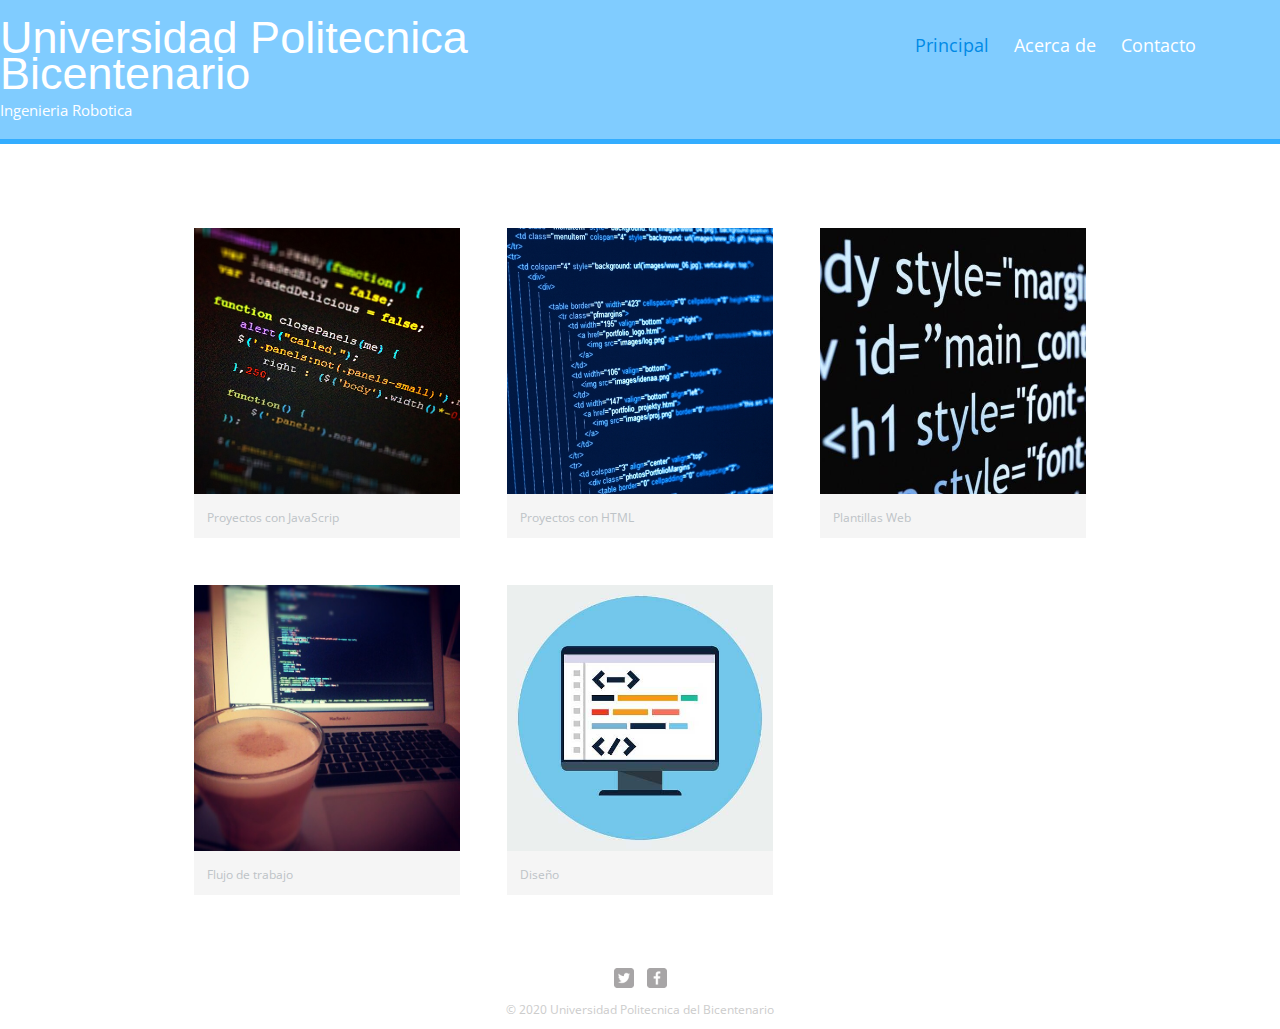
<file: index.html>
﻿<!DOCTYPE html>
<html lang="sp" dir="ltr">
  <head>
    <meta charset="utf-8">
    <meta name="viewport" content="width=device-width, initial-scale=1.0">
    <title>Blog | Robotica UPB</title>
    <link rel="stylesheet" href ="css/normalize.css">
    <link href="https://fonts.googleapis.com/css2?family=Open+Sans&display=swap" rel="stylesheet">
    <link rel="stylesheet" href ="css/main.css">
    <link rel="stylesheet" href ="css/responsive.css">
  </head>
  <body>
    <header>
      <a href="index.html" id="logo">
        <h1>Universidad Politecnica Bicentenario</h1>
        <!--comentario-->
        <h2>Ingenieria Robotica</h2>
      </a>
      <nav>
        <ul>
          <li><a href="index.html" class="selected">Principal</a></li>
          <li><a href="acerca.html">Acerca de</a></li>
          <li><a href="contacto.html">Contacto</a></li>
        </ul>
      </nav>
    </header>
    <div id="wrapper">
            <section>
              <ul id="gallery">
                <li>
                   <a href="img/coding-01.jpg">
                      <img src="img/coding-01.jpg" alt="Proyectos con JavaScrip">
                      <p>Proyectos con JavaScrip</p>
                   </a>
                </li>
                <li>
                   <a href="img/coding-02.jpg">
                      <img src="img/coding-02.jpg" alt="Proyectos con HTML">
                      <p>Proyectos con HTML</p>
                   </a>
                </li>
                <li>
                   <a href="img/coding-06.jpg">
                      <img src="img/coding-06.jpg" alt="Plantillas Web">
                      <p>Plantillas Web</p>
                   </a>
                </li>
                <li>
                   <a href="img/coding-09.jpg">
                      <img src="img/coding-09.jpg" alt="Flujo de trabajo">
                      <p>Flujo de trabajo</p>
                   </a>
                </li>
                <li>
                   <a href="img/coding-12.jpg">
                      <img src="img/coding-12.jpg" alt="Diseño">
                      <p>Diseño</p>
                   </a>
              </ul>
            </section>
  </div>
    <footer>
      <a href="https://twitter.com"><img src="img/twitter-wrap.png" alt="Twitter Logo" class="social-icon-t"> </a>
      <a href="https://www.facebook.com"><img src="img/facebook-wrap.png" alt = "Facebook Logo" class="social-icon-f"></a>
      <p>&copy; 2020 Universidad Politecnica del Bicentenario</p>
    </footer>
  </body>
</html>
</file>
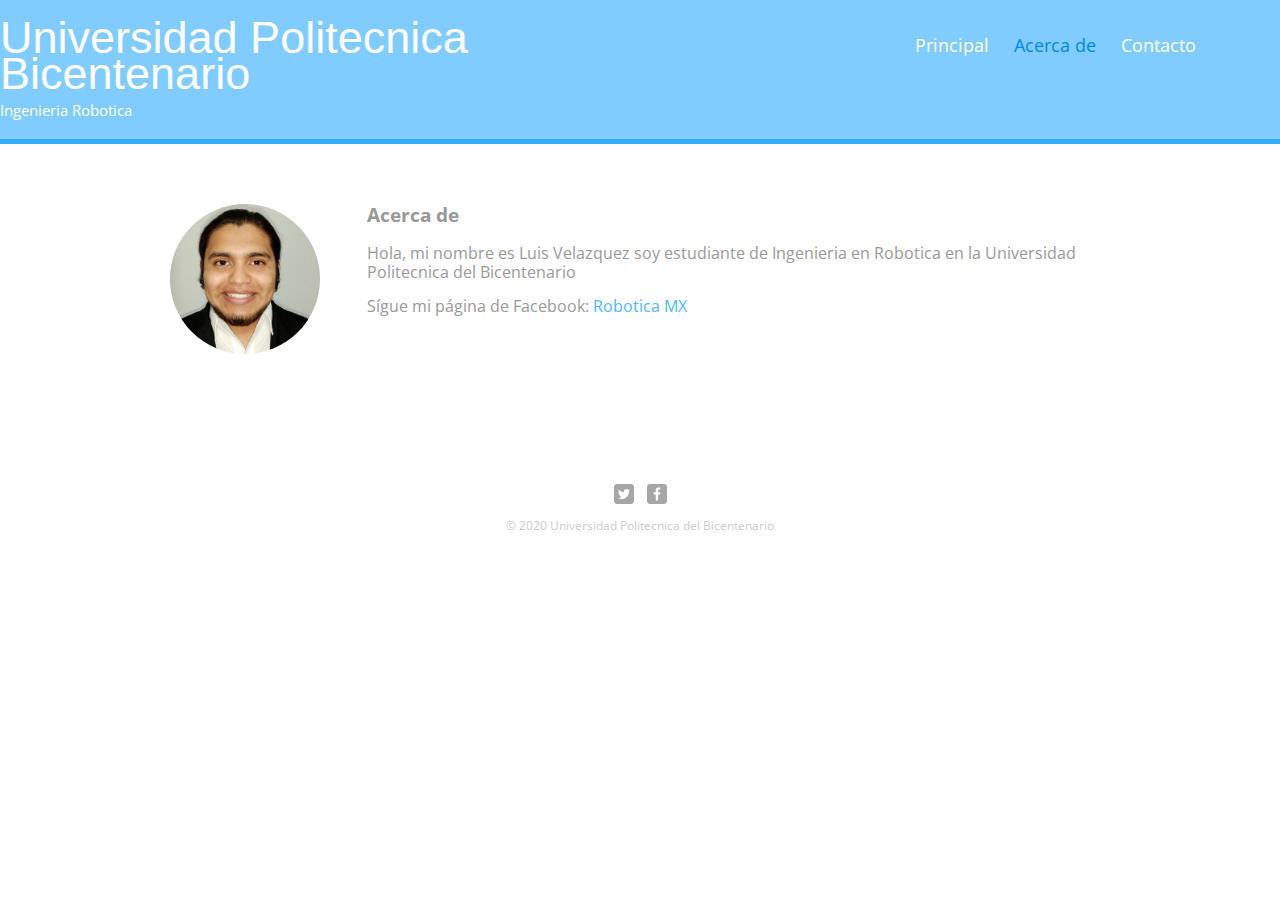
<file: acerca.html>
﻿<!DOCTYPE html>
<html lang="sp" dir="ltr">
  <head>
    <meta charset="utf-8">
    <meta name="viewport" content="width=device-width, initial-scale=1.0">
    <title>Blog | Robotica UPB</title>
    <link rel="stylesheet" href ="css/normalize.css">
    <link href="https://fonts.googleapis.com/css2?family=Open+Sans&display=swap" rel="stylesheet">
    <link rel="stylesheet" href ="css/main.css">
    <link rel="stylesheet" href ="css/responsive.css">
  </head>
  <body>
    <header>
      <a href="index.html" id="logo">
        <h1>Universidad Politecnica Bicentenario</h1>
        <!--comentario-->
        <h2>Ingenieria Robotica</h2>
      </a>
      <nav>
        <ul>
          <li><a href="index.html" >Principal</a></li>
          <li><a href="acerca.html"class="selected">Acerca de</a></li>
          <li><a href="contacto.html">Contacto</a></li>
        </ul>
      </nav>
    </header>
    <div id="wrapper">
        <section>
      <img src="img/luis.jpg" alt="Sitio de Luis" class ="profile-photo"/>
    <h3>Acerca de</h3>
    <p>Hola, mi nombre es Luis Velazquez soy estudiante de Ingenieria en Robotica en la Universidad Politecnica del Bicentenario</p>
    <p>Sígue mi página de Facebook: <a href="https://www.facebook.com/roboticamx20" target="_blank">Robotica MX</a></p>
        </section>
  </div>
    <footer>
      <a href="https://twitter.com"><img src="img/twitter-wrap.png" alt="Twitter Logo" class="social-icon-t"> </a>
      <a href="https://www.facebook.com"><img src="img/facebook-wrap.png" alt = "Facebook Logo" class="social-icon-f"></a>
      <p>&copy; 2020 Universidad Politecnica del Bicentenario</p>
    </footer>
  </body>
</html>
</file>
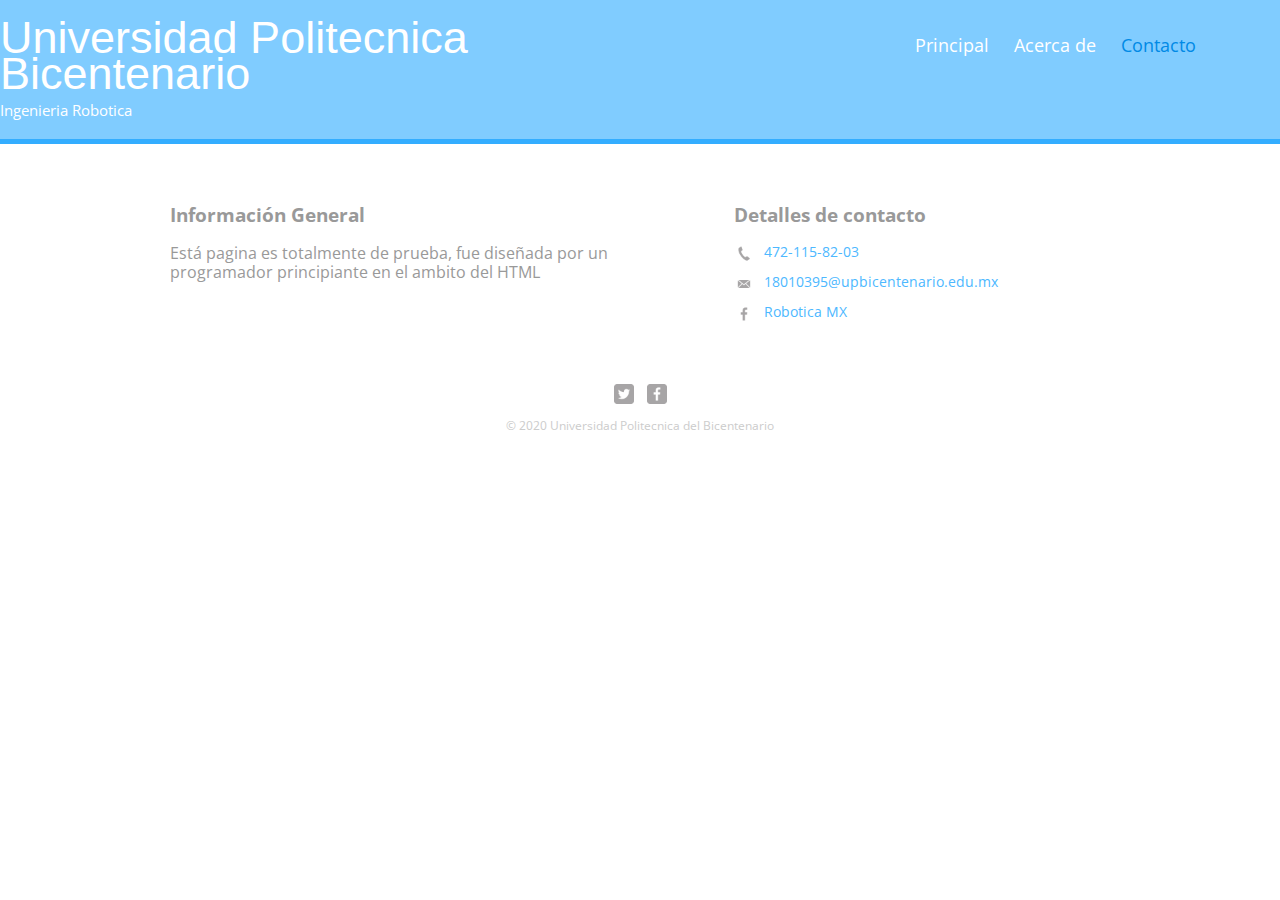
<file: contacto.html>
﻿<!DOCTYPE html>
<html lang="sp" dir="ltr">
  <head>
    <meta charset="utf-8">
    <meta name="viewport" content="width=device-width, initial-scale=1.0">
    <title>Blog | Robotica UPB </title>
    <link rel="stylesheet" href ="css/normalize.css">
    <link href="https://fonts.googleapis.com/css2?family=Open+Sans&display=swap" rel="stylesheet">
    <link rel="stylesheet" href ="css/main.css">
    <link rel="stylesheet" href ="css/responsive.css">
  </head>
  <body>
    <header>
      <a href="index.html" id="logo">
        <h1>Universidad Politecnica Bicentenario</h1>
        <!--comentario-->
        <h2>Ingenieria Robotica</h2>
      </a>
      <nav>
        <ul>
          <li><a href="index.html" >Principal</a></li>
          <li><a href="acerca.html">Acerca de</a></li>
          <li><a href="contacto.html"class="selected">Contacto</a></li>
        </ul>
      </nav>
    </header>
    <div id="wrapper">
      <section id="primary">
      <h3>Información General</h3>
      <p>Está pagina es totalmente de prueba, fue diseñada por un programador principiante en el ambito del HTML</p>
      </section>
      <section id="secundary">
      <h3>Detalles de contacto</h3>
      <ul class="contact-info">
        <li class="phone"><a href="tel:472-115-82-03">472-115-82-03</a></li>
        <li class="mail"><a href="mailto:18010395@upbicentenario.edu.mx">18010395@upbicentenario.edu.mx</a></li>
        <li class="facebook"><a href="https://www.facebook.com/roboticamx20" target="_blank">Robotica MX</a></li>
      </ul>
      </section>
  </div>
    <footer>
      <a href="https://twitter.com"><img src="img/twitter-wrap.png" alt="Twitter Logo" class="social-icon-t"> </a>
      <a href="https://www.facebook.com"><img src="img/facebook-wrap.png" alt = "Facebook Logo" class="social-icon-f"></a>
      <p>&copy; 2020 Universidad Politecnica del Bicentenario</p>
    </footer>
  </body>
</html>
</file>
<file: css/main.css>
/***********************
General
***********************/
body{
  font-family: 'Open Sans', sans-serif;
}

a{
  text-decoration: none;
}

#wrapper {
  max-width: 940px;
  margin: 0 auto;
  padding: 0 5%;
}

img{
  max-width: 100%;
}

h3{
  margin: 0 0 1em 0;
}
/***********************
Header
***********************/
header{
  float: left;
  margin: 0 0 30px 0;
  padding: 5px 0 0 0;
  width: 100%;
}

#logo{
  text-align: center;
  margin: 0;
}
h1{
  font-family:'Days One', sans-serif;
  margin: 15px 0;
  font-size: 1.75em;
  font-weight: normal;
  line-height: 0.8em;

}
h2{
  font-size: 0.75em;
  margin: -5px 0 0;
  font-weight: normal;
}
/***********************
Pagina portafolio
***********************/
#gallery{
  margin: 0;
  padding: 0;
  list-style: none;
}
#gallery li{
  float: left;
  width: 45%;
  margin: 2.5%;
  background-color: #f5f5f5;
  color: #bdc3c7;
}

#gallery li a p{
  margin: 0;
  padding: 5%;
  font-size: 0.75em;
  color: #bdc3c7;
}
/***********************
Acerca de
***********************/
.profile-photo{
  display: block;
  max-width: 150px;
  margin: 0 auto 30px;
  border-radius: 50%;
}

/***********************
pagina Contacto
***********************/

.contact-info{
  list-style: none;
  padding: 0;
  margin: 0;
  font-size: 0.9em
}
.contact-info a{
  display: block;
  min-height: 20px;
  background-repeat: no-repeat;
  background-size: 20px 20px;
  padding: 0 0 0 30px;
  margin: 0 0 10px;
}
.contact-info li.phone a{
  background-image: url('../img/phone.png');
}
.contact-info li.mail a{
  background-image: url('../img/mail.png');
}
.contact-info li.facebook a{
  background-image: url('../img/facebook.png');
}

/***********************
navigation
***********************/
nav{
  text-align: center;
  padding: 10px 0;
  margin: 20px 0 0;
}

nav ul{
  list-style: none;
  margin: 0 10px;
  padding: 0;
}

nav li {
  display: inline-block;
}
nav a{
  font-weight: 800px;
  padding: 15px 10px;
}
/***********************
footer
***********************/
.social-icon-t{
  width: 20px;
  height: 20px;
  margin: 0 5px;
}

.social-icon-f{
  width: 20px;
  height: 20px;
  margin: 0 5px;
}


footer{
  font-size: 0.75em;
  text-align: center;
  padding-top: 50px;
  color: #ccc;
  clear: both;
}



/***********************
Colors
***********************/
/* links */
a {
  color: #4db8ff;
}
/* encabezado */
header{
  background: #80ccff;
  border-color: #33adff;
}
/*texto del logo */
h1, h2 {
  color: #fff;
}
/*navegacion*/
nav{
  background: #33adff;
}
/* links de navegacion*/
nav a, nav a:visited{
  color: #fff;
}
/* links seleccionados*/
nav a.selected, a:hover{
color: #008ae6;
}
/*cuerpo*/
body{
  background-color: #fff;
  color: #999;
}
</file>
<file: css/responsive.css>
@media all and (min-width: 520px){

  /***********************
Pagina contacto
  ***********************/
      #primary{
        width: 50%;
        float: left;

      }
      #secundary{
        width: 40%;
        float: right;
      }


}
/***********************
portafolio
***********************/
#gallery li{
  width: 28.333%

}
#gallery li:nth-child(4n){
  clear: left;
}

/***********************
pagina acerca de
***********************/
.profile-photo{
  float: left;
  margin: 0 5% 80px 0;
}

@media all and (min-width: 660px){
  /***********************
  pagina acerca de
  ***********************/
  nav{
    background: none;
    float: right;
    font-size: 1.125em;
    margin-right: 5%;
    text-align: right;
    width:45%;

  }
  #logo{
    float: left;
    font-size: 1.125em;
    margin-left: : 5%;
    text-align: left;
    width:45%;
  }
  h1{
    font-size: 2.5em;
  }
  h2{
    font-size: 0.825em;
    margin-bottom: 20px;
  }
header{
  border-bottom: 5px solid #33adff;
  margin-bottom: 60px;
}
}
</file>
